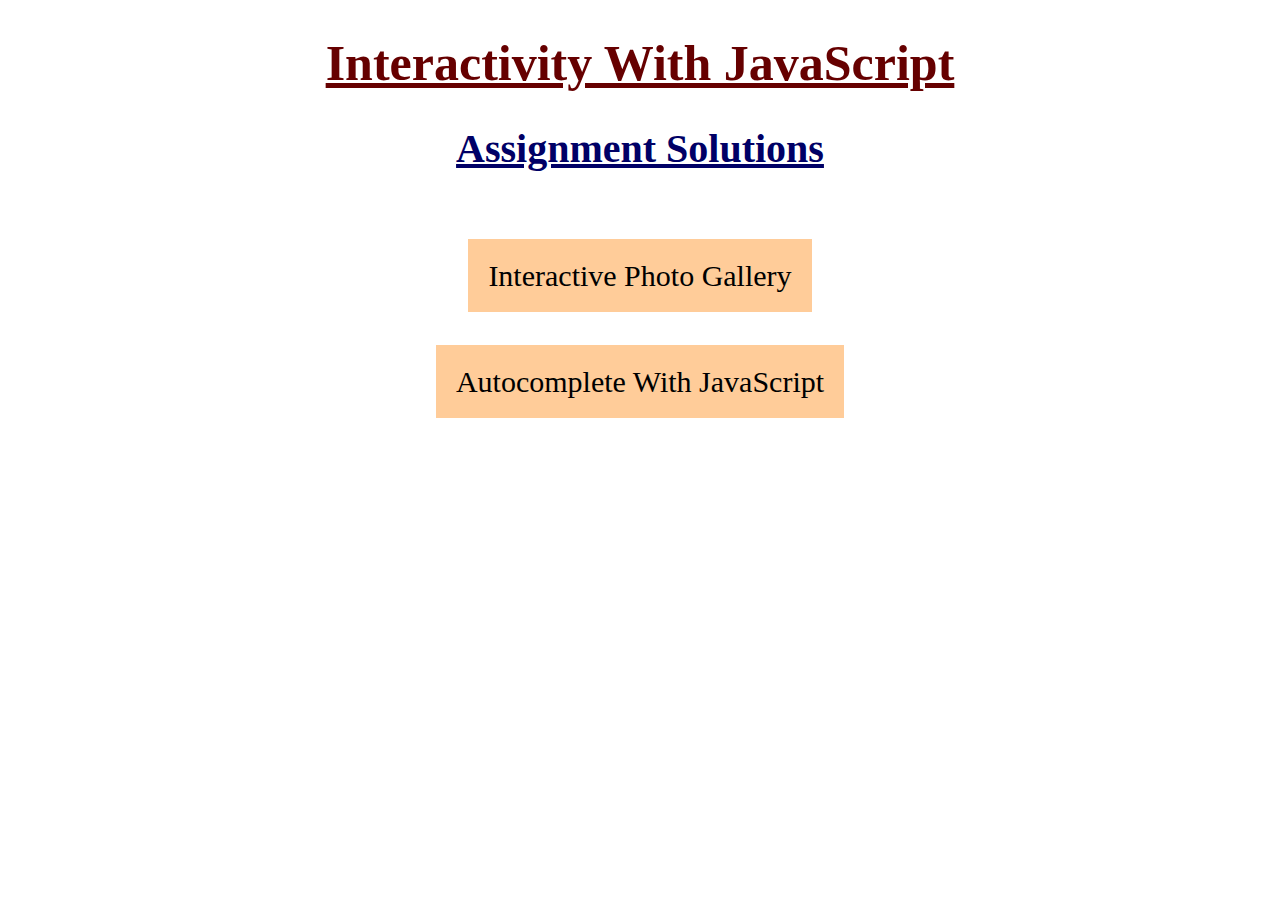
<file: JS Projects/index.html>
<!DOCTYPE html>
<html>
<head>
	<title>Coursera Assignments</title>
	<link rel="stylesheet" type="text/css" href="css/index.css">
</head>
<body>
	<h1 id="heading">Interactivity With JavaScript</h1>
	<h2 id="subheading">Assignment Solutions</h2>
	<br><br><br>
	<div id="ass">
	<a href="html/photo.html">Interactive Photo Gallery</a>
	<br><br><br><br><br>
	<a href="html/billing.html">Autocomplete With JavaScript</a>
    </div>

</body>
</html>
</file>
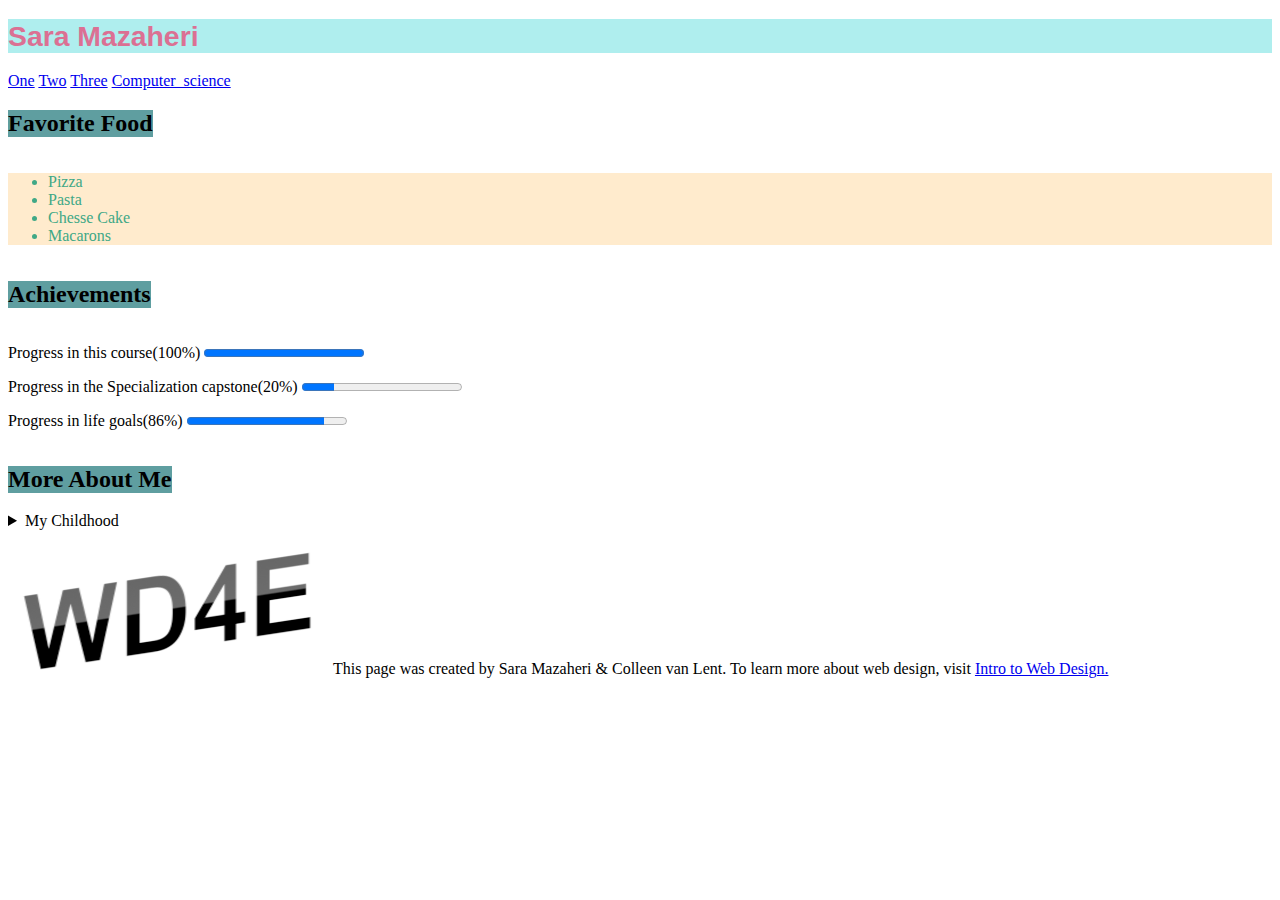
<file: HTML Project/FinalProject.html>
<!DOCTYPE html>
<html>
    <head>
        <title>Sara Mazaheri</title>
        <link rel="stylesheet" href="main.css">
        <h1>Sara Mazaheri</h1>
    </head>
    <body>
        <nav>
            <a href="One">One</a>
            <a href="Two">Two</a>
            <a href="Three">Three</a>
            <a href="https://en.wikipedia.org/wiki/Computer_science">Computer_science</a>
        </nav>
        <h2>Favorite Food</h2>
        <section>
            <ul>
                <li>Pizza</li>
                <li>Pasta</li>
                <li>Chesse Cake</li>
                <li>Macarons</li>
            </ul>
        </section>
        <h2>Achievements</h2>
        <p>Progress in this course(100%) <progress  value = "100" max = "100"/></p>
        <p>Progress in the Specialization capstone(20%) <progress value="20" max="100"/></p>
        <p>Progress in life goals(86%) <progress value="86" max="100"/></p>
        <h2>More About Me</h2>
        <details>
            <summary>My Childhood</summary>
            <p>I was born in Tehran, a crowded city with a population of over 9 millions people.</p>
        </details>
        <p><img src="newlogo.png" alt="WD4E"></img>This page was created by Sara Mazaheri & Colleen van Lent. To learn more about web design, visit <a href=" http://www.intro-webdesign.com."> Intro to Web Design.</a></p>
    </body>
</html>
</file>
<file: JS Projects/css/index.css>
#heading{
	text-align: center;
	font-size: 50px;
	color: #660000;
	text-decoration: underline;
}

#subheading{
	text-align: center;
	font-size: 40px;
	color:#000066;
	text-decoration: underline;
}

#ass{
	text-align: center;
	size: 50px;

}

a { 
	color: inherit; 
	font-size: 30px;
	text-decoration: none;
	background-color: #FFCC99;
	padding: 20px;
}
</file>
<file: HTML Project/main.css>
h1{
  color:palevioletred;
  background-color: paleturquoise;
  font-family: Arial, Helvetica, sans-serif;
  line-height: 120%;
}
h1{
  font-size: 0.75cm;
}
section{
  color: rgb(64, 168, 134);
  background-color: blanchedalmond;
  display: block;
}
h2{
  color: black;
  background-color: cadetblue;
  display: inline-block;
}
</file>
